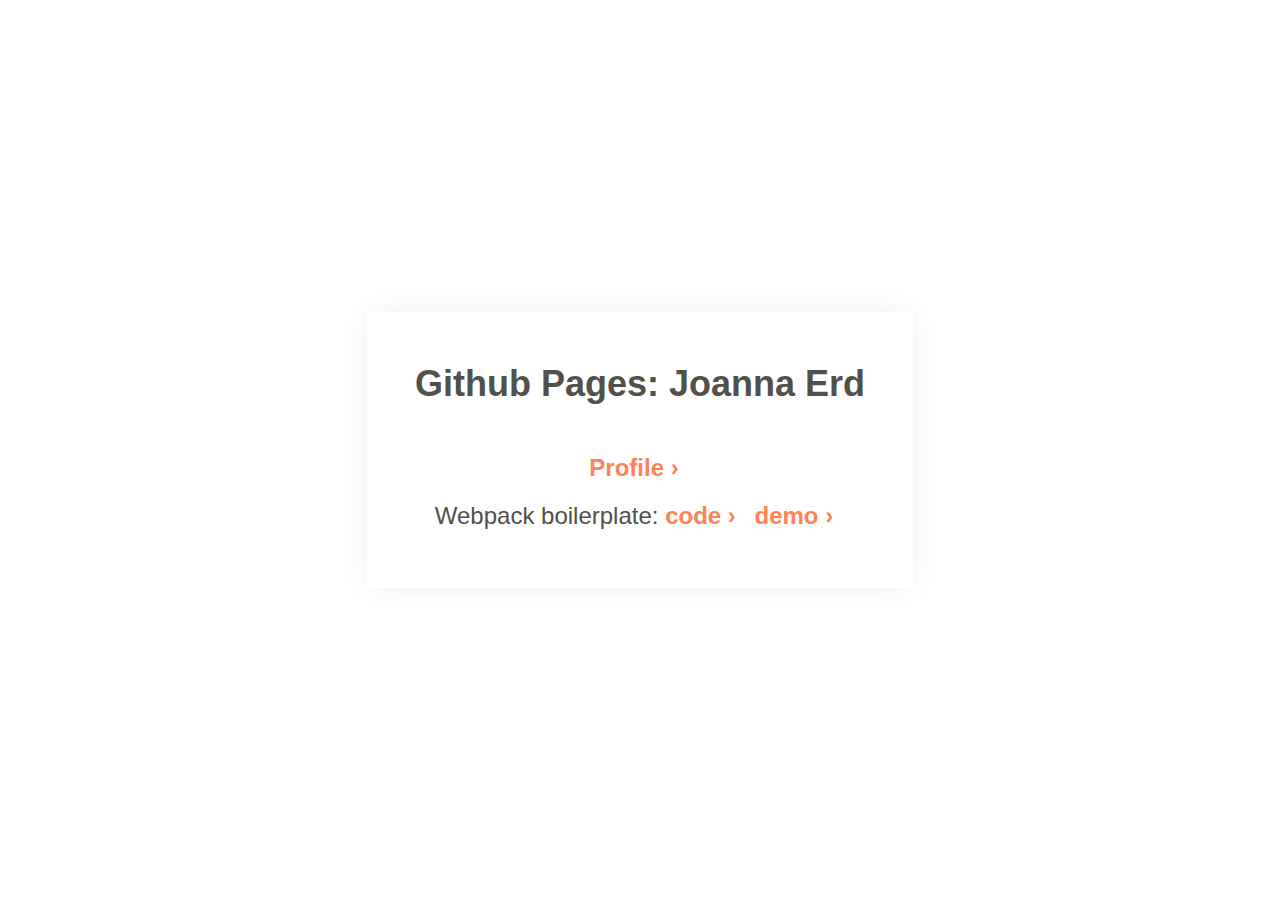
<file: index.html>
<!DOCTYPE html>
<html>
<head>
  <meta charset="utf-8" >
  <meta name="viewport" content="width=device-width, initial-scale=1.0" >
  <link rel="stylesheet" href="style.css" >
  <title>Joanna Erd Github Page</title>
</head>

<body>
  <div class="container">
    <h1 class="text-center">Github&nbsp;Pages: Joanna&nbsp;Erd</h1>

    <ul class="list-unstyled">
      <li class="text-center">
        <a href="https://github.com/joannaerd">Profile</a>
      </li>

      <li>
        Webpack boilerplate:
        <a href="https://github.com/joannaerd/webpack-boilerplate">code</a>
        <a href="https://joannaerd.github.io/webpack-boilerplate/">demo</a>
      </li>
    </ul>
  </div>
</body>
</html>
</file>
<file: style.css>
:root {
  --color-text: #51514a;
  --color-accent: #ff8256;
}

* {
  box-sizing: border-box;
}

html,
body {
  height: 100%;
}

body {
  font-family: -apple-system, BlinkMacSystemFont, "Segoe UI", Roboto, Helvetica, Arial, sans-serif, "Apple Color Emoji", "Segoe UI Emoji", "Segoe UI Symbol";
  margin: 0;
  color: var(--color-text);
  line-height: 2em;
  display: flex;
  flex-direction: column;
  justify-content: center;
}

a {
  font-weight: bold;
  text-decoration: none;
  color: var(--color-accent);
  display: inline-block;
  padding-right: .5em;
}

a::after {
  content: ' ›';
}

h1 {
  font-size: 1.5em;
  margin: 0 0 1em;
}

.container {
  max-width: calc(100% - 2em);
  display: flex;
  margin: 0 auto;
  padding: 2em;
  flex-direction: column;
  justify-content: center;
  align-items: center;
  box-shadow: 0 0 30px 0 rgba(0,0,0,.07);
}

.list-unstyled {
  margin: 0;
  padding: 0;
  list-style: none;
}

.text-center {
  text-align: center;
}

@media screen and (min-width: 600px) {
  body {
    font-size: 24px;
  }
}
</file>
